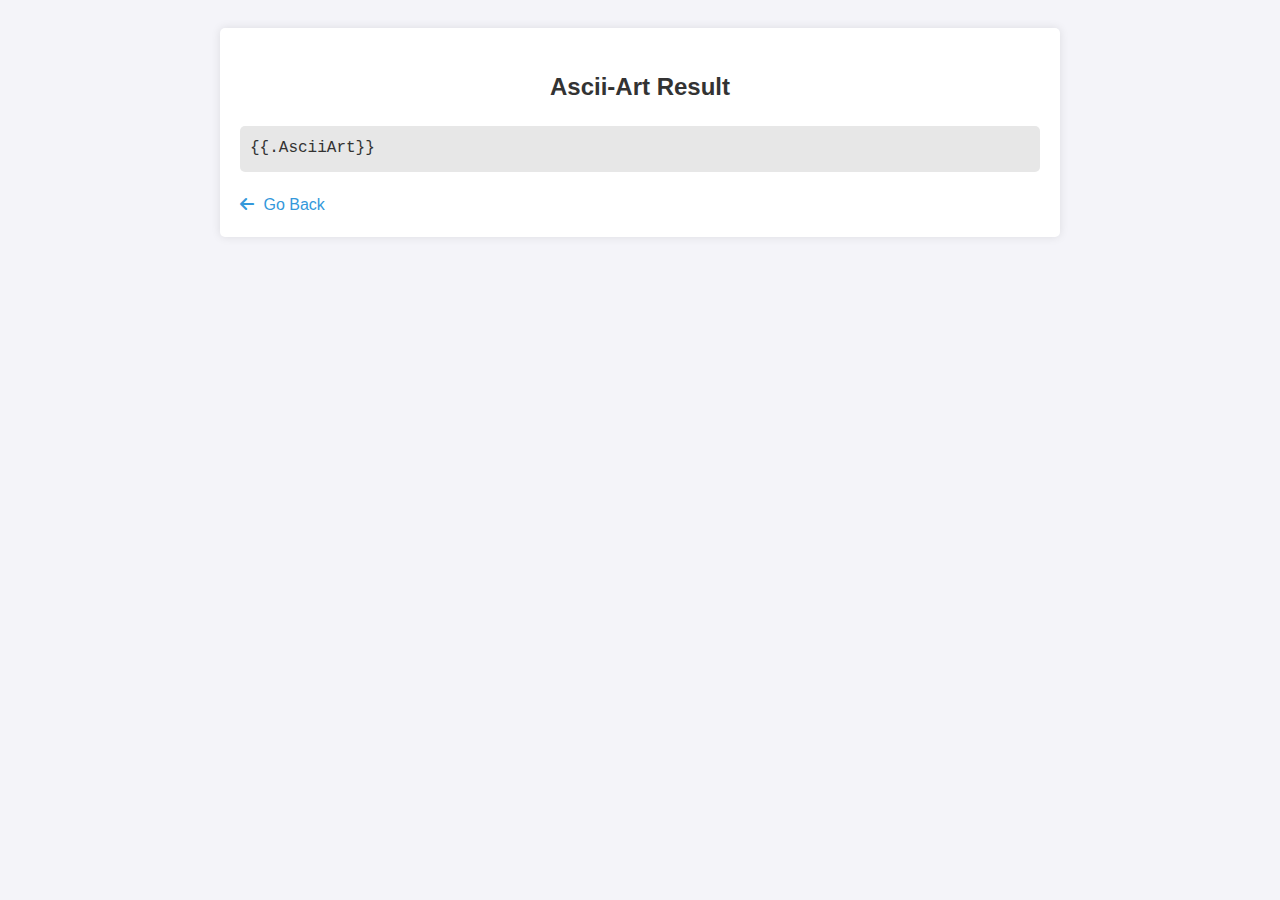
<file: template/result.html>
<!DOCTYPE html>
<html lang="en">

<head>
    <meta charset="UTF-8">
    <meta name="viewport" content="width=device-width, initial-scale=1.0">
    <title>Ascii Art Result</title>
    <!-- <link rel="stylesheet" href="https://cdnjs.cloudflare.com/ajax/libs/normalize/8.0.1/normalize.min.css"> -->
    <link rel="stylesheet" href="https://cdnjs.cloudflare.com/ajax/libs/font-awesome/6.1.1/css/all.min.css">
    <style>
        body {
            font-family: Arial, sans-serif;
            line-height: 1.6;
            background-color: #f4f4f9;
            color: #333;
            padding: 20px;
        }

        .container {
            max-width: 800px;
            margin: 0 auto;
            background: #fff;
            padding: 20px;
            box-shadow: 0 0 10px rgba(0, 0, 0, 0.1);
            border-radius: 5px;
        }

        h2 {
            text-align: center;
            margin-bottom: 20px;
        }

        .result {
            background: #e7e7e7;
            padding: 10px;
            border-radius: 5px;
            overflow-x: scroll;
        }

        .result pre {
            white-space: pre;
            font-family: 'Courier New', Courier, monospace;
            margin: 0;
        }

        .back-link {
            display: inline-block;
            margin-top: 20px;
            text-decoration: none;
            color: #3498db;
            transition: color 0.3s;
        }

        .back-link:hover {
            color: #2980b9;
        }

        .back-link i {
            margin-right: 5px;
        }
    </style>
</head>

<body>
    <div class="container">
        <h2>Ascii-Art Result</h2>
        <div class="result">
            <pre>{{.AsciiArt}}</pre>
        </div>
        <a href="/" class="back-link"><i class="fa fa-arrow-left"></i> Go Back</a>
    </div>
</body>

</html>
</file>
